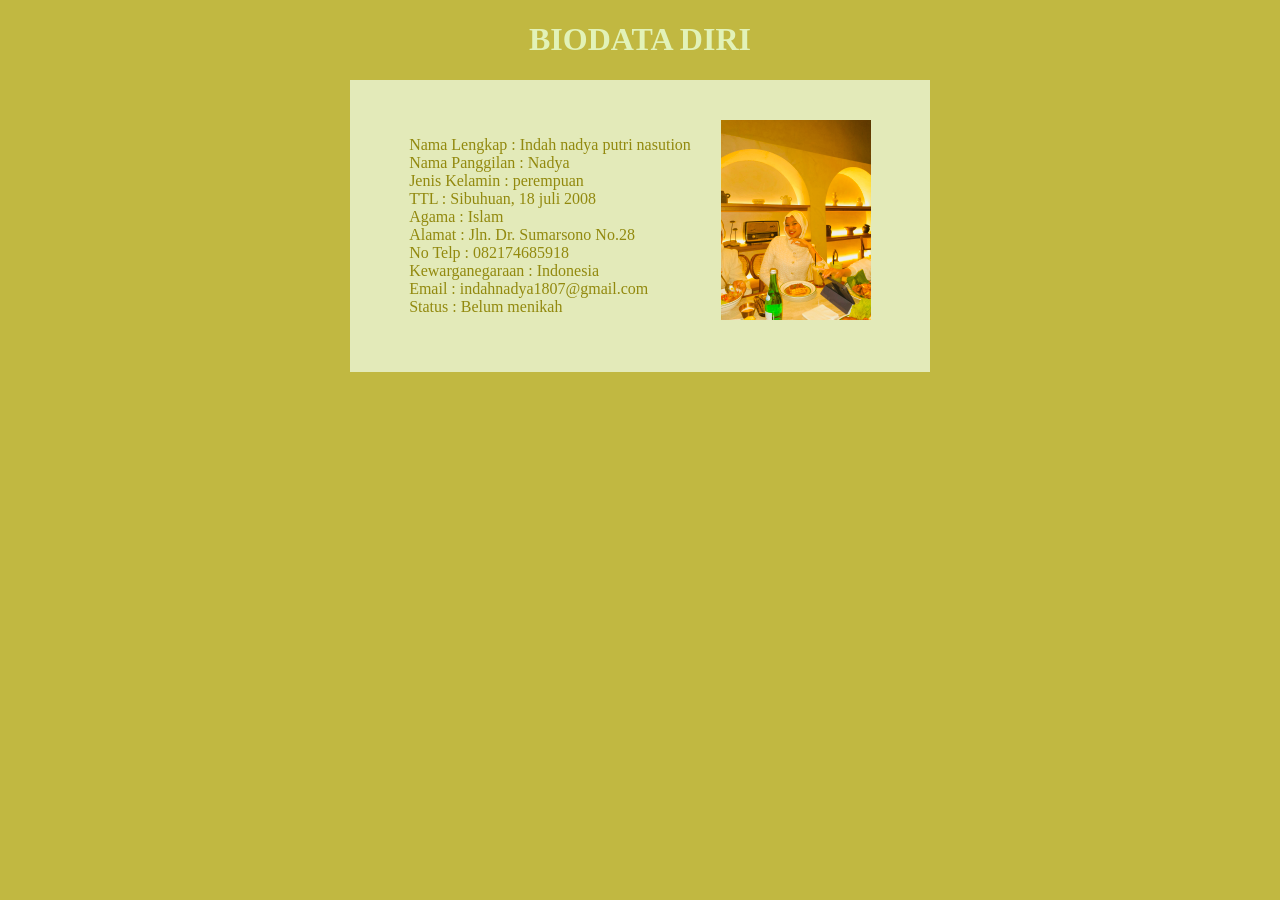
<file: index.html>
<!DOCTYPE html>
<html lang="en">
<head>
    <meta charset="UTF-8">
    <meta name="viewport" content="width=device-width, initial-scale=1.0">
    <title>BIODATA DIRI</title>
    <link rel="stylesheet" href="nama.css">
</head>
<body>
    <H1> BIODATA DIRI</H1>
<div class="container">
<div class="BIODATA">
    <P>
        Nama Lengkap    : Indah nadya putri nasution <br>
        Nama Panggilan  : Nadya <br>
        Jenis Kelamin   : perempuan <br>
        TTL             : Sibuhuan, 18 juli 2008 <br>
        Agama           : Islam<br>
        Alamat          : Jln. Dr. Sumarsono No.28 <br>
        No Telp         : 082174685918<br>
        Kewarganegaraan : Indonesia<br>
        Email           : indahnadya1807@gmail.com<br>
        Status          : Belum menikah
    </P>
</div>

    <img  src="WhatsApp Image 2026-08-25 at 20.55.43.jpeg"  alt="foto diri">
</div>
</body>
</html>
</file>
<file: nama.css>
body {
    text-align: center;
    color: rgb(226, 242, 184);
    background-color: rgb(193, 184, 65);
}

.container {
    display: flex;
    max-width: 500px;
    gap: 30px;
    margin: auto;
    text-align: left;
    justify-content: center;
    padding: 40px;
    background-color: rgb(227, 234, 185);
    color: rgb(146, 137, 14); 
}

img{
    width: 30%;
    height: 30%;
}
</file>
